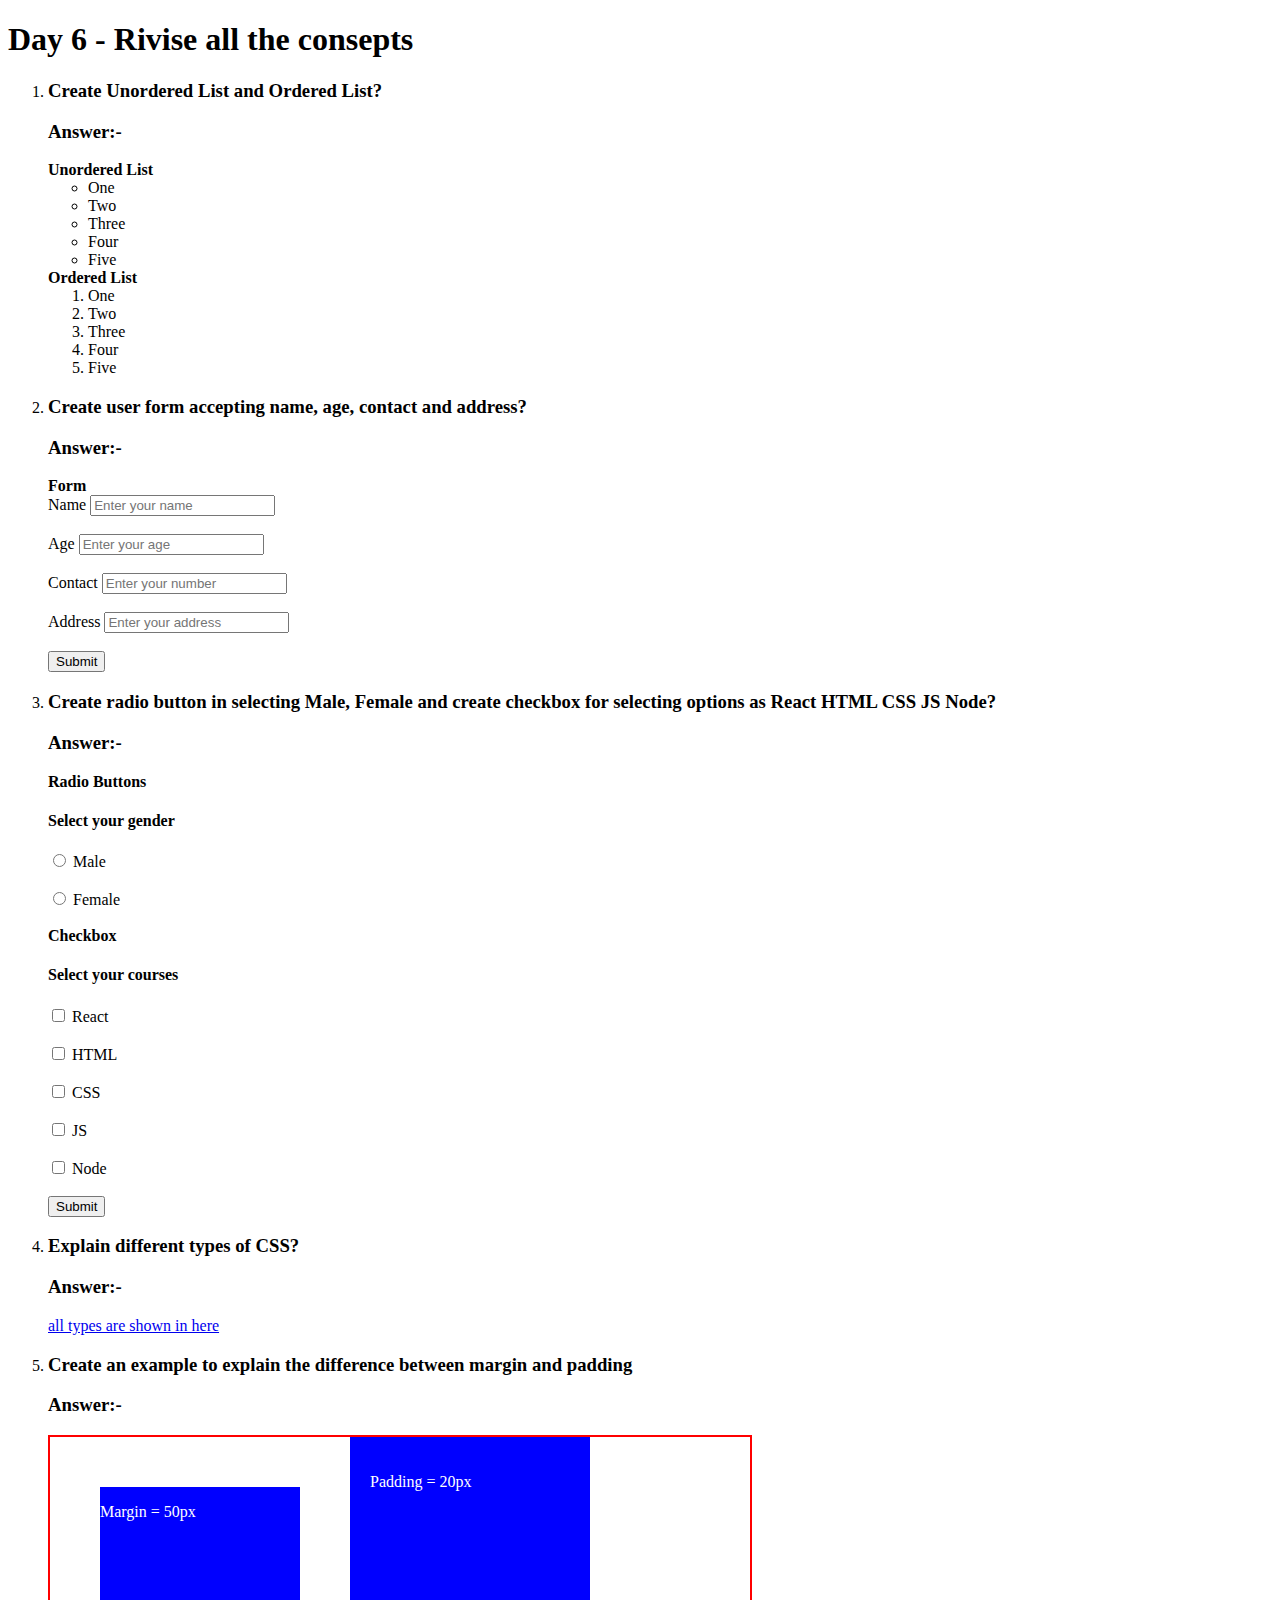
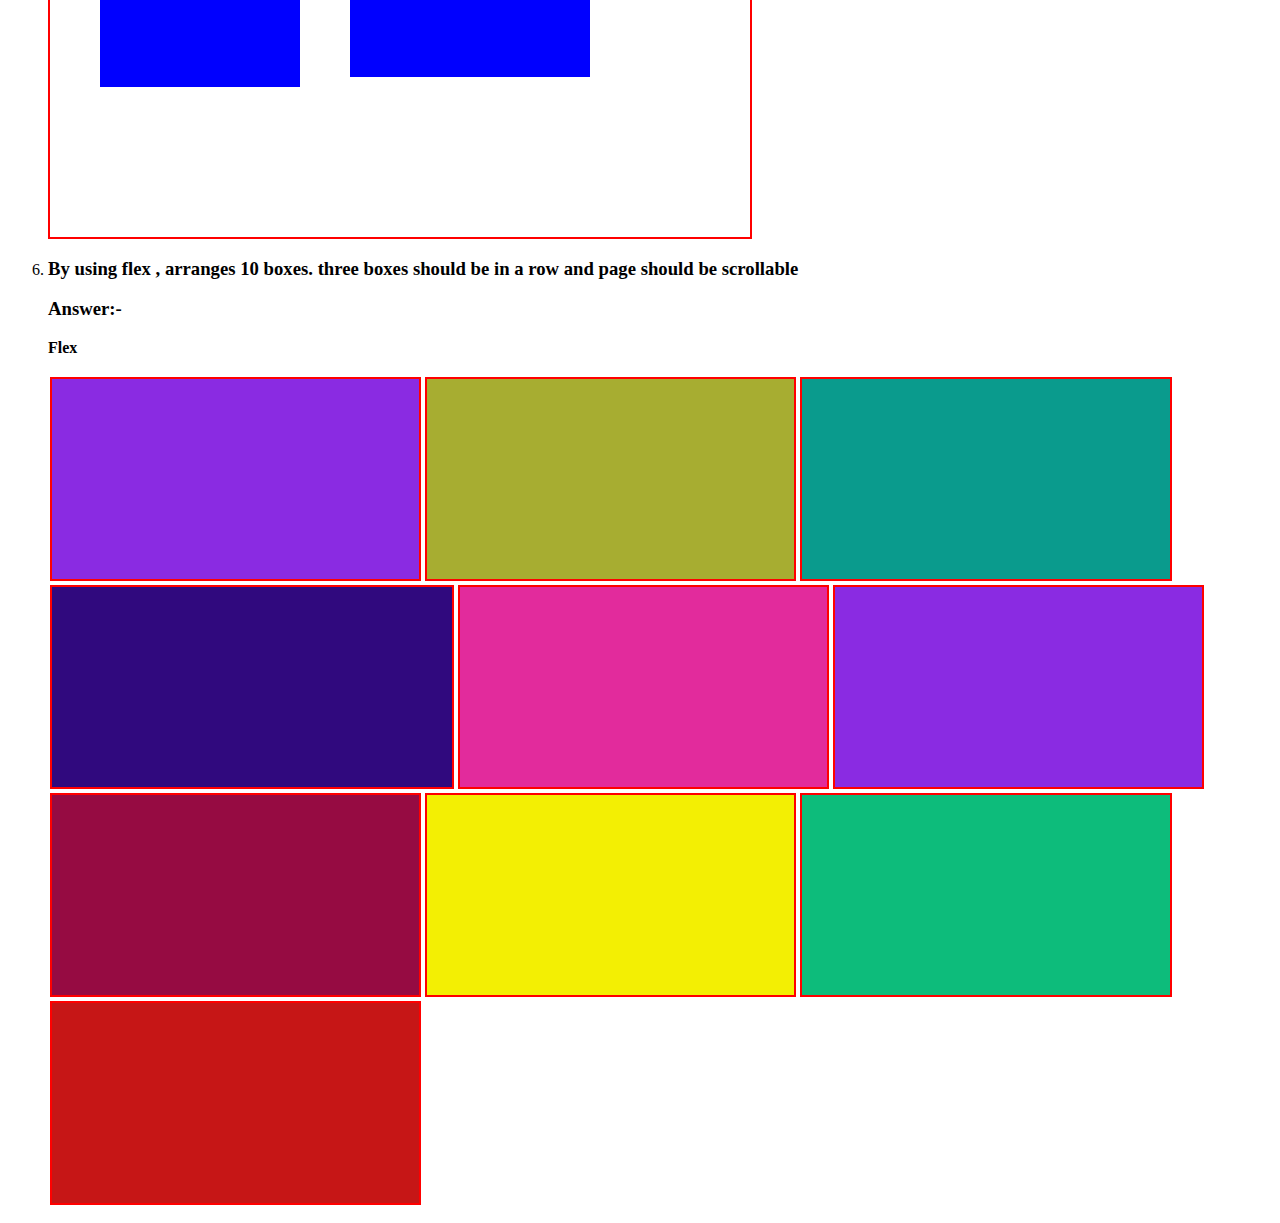
<file: index.html>
<!DOCTYPE html>
<html lang="en">
<head>
    <meta charset="UTF-8">
    <meta http-equiv="X-UA-Compatible" content="IE=edge">
    <meta name="viewport" content="width=device-width, initial-scale=1.0">
    <title>5th April day 6 </title>
    <link rel="stylesheet" href="style.css">
</head>
<body>
    <h1>Day 6 - Rivise all the consepts</h1>
     <ol>
         <li>
             <h3>Create Unordered List and Ordered List?</h3>
             <h3>Answer:- </h3>
             <strong>Unordered List</strong>
             <ul>
                 <li>One</li>
                 <li>Two</li>
                 <li>Three</li>
                 <li>Four</li>
                 <li>Five</li>
             </ul>
             <strong>Ordered List</strong>
             <ol>
                <li>One</li>
                <li>Two</li>
                <li>Three</li>
                <li>Four</li>
                <li>Five</li>
             </ol>
        </li>
        <li>
            <h3>Create user form accepting name, age, contact and address?</h3>
            <h3>Answer:-</h3>
            <strong>Form</strong>
            <form action="">
                <label for="name">Name</label>
                <input type="text" name="name" id="name" placeholder="Enter your name"><br><br>
                <label for="age">Age</label>
                <input type="text" name="age" id="age" placeholder="Enter your age"><br><br>
                <label for="contact">Contact</label>
                <input type="number" name="contact" id="contact" placeholder="Enter your number"><br><br>
                <label for="address">Address</label>
                <input type="text" name="address" id="address" placeholder="Enter your address"><br><br>
                <input type="submit" name="submit" id="submit">
            </form>
        </li>
        <li>
            <h3>Create radio button in selecting Male, Female and create checkbox for selecting options as React HTML CSS JS Node?</h3>
            <h3>Answer:-</h3>
            <form action="">
                <strong>Radio Buttons</strong>
            <h4>Select your gender</h4>
            <input type="radio" name="gender" id="gender" value="male">
            <label for="gender">Male</label><br><br>
            <input type="radio" name="gender" id="gender" value="female">
            <label for="gender">Female</label><br><br>
            <strong>Checkbox</strong>
            <h4>Select your courses</h4>
            <input type="checkbox" name="course" id="react" value="react">
            <label for="react">React</label><br><br>
            <input type="checkbox" name="course" id="html" value="html">
            <label for="html">HTML</label><br><br>
            <input type="checkbox" name="course" id="css" value="css">
            <label for="css">CSS</label><br><br>
            <input type="checkbox" name="course" id="js" value="js">
            <label for="js">JS</label><br><br>
            <input type="checkbox" name="course" id="node" value="node">
            <label for="node">Node</label><br><br>
            <input type="submit" name="submit" id="submit">
            </form>
        </li>
        <li>
            <h3>Explain different types of CSS?</h3>
            <h3>Answer:-</h3>
            <a href="index2.html">all types are shown in here</a>
        </li>
        <li>
            <h3>Create an example to explain the difference between margin and padding</h3>
            <h3>Answer:-</h3>
            <div class="main">
                <div class="margin">
                     <p>Margin = 50px</p>
                </div>
                <div class="padding">
                      <p>Padding = 20px</p>
                </div>
            </div>
        </li>
        <li>
            <h3>By using flex , arranges 10 boxes. three boxes should be in a row and page should be scrollable</h3>
            <h3>Answer:-</h3>
             <strong>Flex</strong><br><br>
             <div class="container">
                 <div class="box box1">
                     
                 </div>
                 <div class="box box2">

                 </div>
                 <div class="box box3">

                 </div>
                 <div class="box box4">

                 </div>
                 <div class="box box5">

                 </div>
                 <div class="box box6">

                 </div>
                 <div class="box box7">

                 </div>
                 <div class="box box8">

                 </div>
                 <div class="box box9">

                 </div>
                 <div class="box box10">

                 </div>
             </div>
        </li>
     </ol>
</body>
</html>
<!-- "Revise all the concepts : 

Q 1 : Create unordered list and ordered list
Q 2 : Create user form accepting name age contact address 
Q 3 : Create radio button in selecting Male, Female and create checkbox for selecting options as React HTML CSS JS Node
Q 4 : Explain different types of CSS
Q 5 : Create an example to explain the difference between margin and padding
Q 6 : By using flex , arranges 10 boxes. three boxes should be in a row and page should be scrollable
Q 7 : Create the image or structure given in the image using grid." -->
</file>
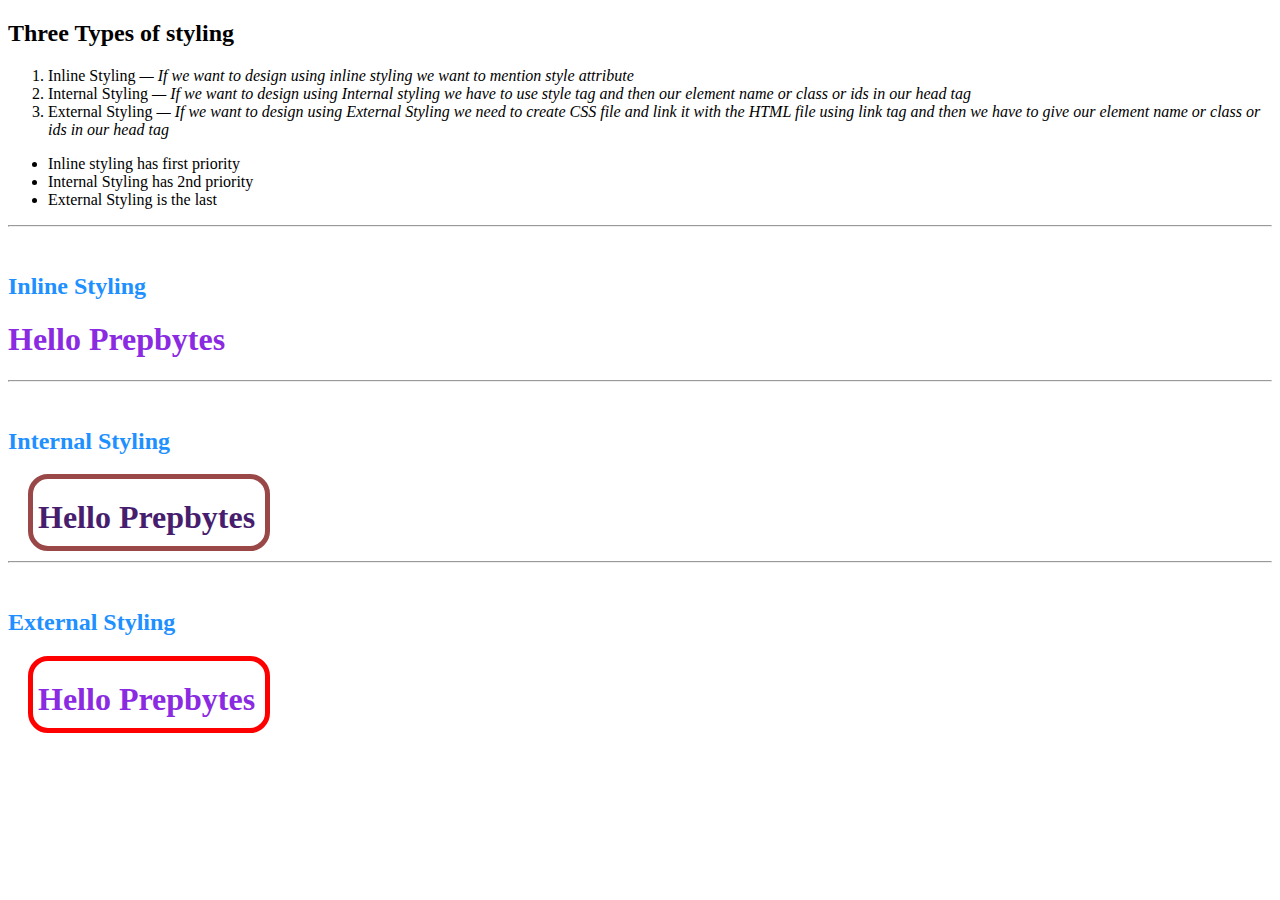
<file: index2.html>
<!DOCTYPE html>
<html lang="en">
<head>
    <meta charset="UTF-8">
    <meta http-equiv="X-UA-Compatible" content="IE=edge">
    <meta name="viewport" content="width=device-width, initial-scale=1.0">
    <title>30th March</title>
    <!-- External CSS -->
    <link rel="stylesheet" href="style.css">
</head>
<!-- Internal CSS -->
<style>
    .internal{
        color: dodgerblue;
    }

    .hello1{
     width:fit-content;
     color: rgb(71, 29, 110);
     margin: 5px 10px 10px 20px;
     padding: 20px 10px 10px 5px;
     border: 5px solid rgb(153, 71, 71);
     border-radius: 20px;

 }
</style>
<body>
    <!-- Inline CSS -->
<h2>Three Types of styling </h2>
<ol>
    <li>Inline Styling
        <em> &#8212; If we want to design using inline styling we want to mention style attribute</em>
    </li>
    <li>Internal Styling
        <em>&#8212; If we want to design using Internal styling we have to use style tag and then our element name or class or ids in our head tag</em>
    </li>
    <li>External Styling
        <em>&#8212; If we want to design using External Styling we need to create CSS file and link it with the HTML file using link tag and then we have to give  our element name or class or ids in our head tag</em>
    </li>
</ol>
<div>
    <ul>
        <li>Inline styling has first priority</li>
        <li>Internal Styling has 2nd priority</li>
        <li>External Styling is the last </li>
    </ul>
</div>
<hr><br>
<h2 style="color: dodgerblue;">Inline Styling</h2>
<h1 style="color: blueviolet;">Hello Prepbytes</h1>

<hr><br>

<h2 class="internal ">Internal Styling</h2>
<h1 class="internal hello1">Hello Prepbytes</h1>

<hr><br>
<h2 class="external">External Styling</h2>
<h1 class="external hello2">Hello Prepbytes</h1>
</body>
</html>
</file>
<file: style.css>
.main{
    width: 700px;
    height: 400px;
    border: 2px solid red;
    display: flex;
    color: white;
}
.margin{
    width: 200px;
    height: 200px;
    margin: 50px;
    background-color: blue;
}
.padding{
    width: 200px;
    height: 200px;
    padding: 20px;
    background-color: blue;
}
.container{
    display: flex;
    flex-wrap: wrap;
}

.box{
    width: 30%;
    height: 200px;
    border: 2px solid red;
    margin: 2px;
}

.box1{
    background-color: blueviolet;
}
.box2{
    background-color: rgb(167, 173, 49);

}
.box3{
    background-color: rgb(10, 155, 141);
}
.box4{
    background-color: rgb(48, 9, 126);
    width: 400px;
}
.box5{
    background-color: rgb(226, 43, 156);
}
.box6{
    background-color: blueviolet;
}
.box7{
    background-color: rgb(150, 11, 66);
}
.box8{
    background-color: rgb(243, 239, 3);
}
.box9{
    background-color: rgb(13, 188, 123);
}
.box10{
    background-color: rgb(198, 22, 22);
}

/* for question no 3 */
.external{
    color: dodgerblue;
}
.hello2{
    width:fit-content;
    color: blueviolet;
    margin: 5px 10px 10px 20px;
    padding: 20px 10px 10px 5px;
    border: 5px solid red;
    border-radius: 20px;

}
</file>
